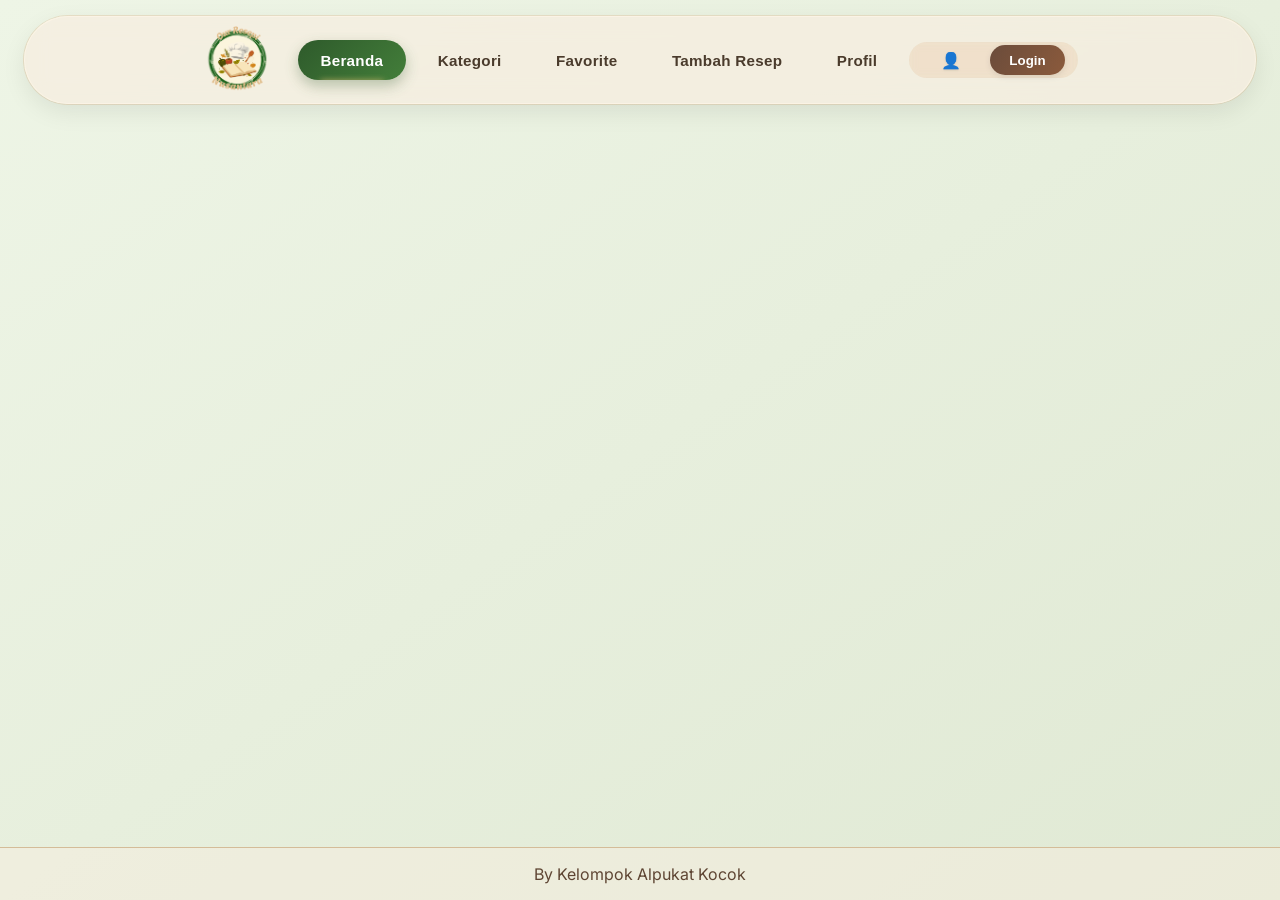
<file: index.html>
<!DOCTYPE html>
<html lang="id">
<head>
  <meta charset="UTF-8">
  <meta name="viewport" content="width=device-width, initial-scale=1.0, viewport-fit=cover">
  <title>Rasa Nusantara | Resep & Komunitas</title>
  <link rel="stylesheet" href="style.css">
  <link href="https://fonts.googleapis.com/css2?family=Inter:opsz,wght@14..32,300;400;500;600;700&display=swap" rel="stylesheet">
  <link rel="stylesheet" href="https://cdnjs.cloudflare.com/ajax/libs/font-awesome/6.0.0-beta3/css/all.min.css">
</head>
<body>
<div class="container">
  <div class="navbar">
  <div class="navbar-logo">
    <img src="jCAR.png" alt="Logo Rasa Nusantara">
  </div>
  
  <!-- Tombol burger (hanya tampil di mobile) -->
  <button class="burger-btn" id="burgerBtn">
    <i class="fas fa-bars"></i>
  </button>

  <!-- Menu navigasi dan user area (akan disembunyikan di mobile) -->
  <div class="nav-links" id="navLinks">
    <button class="nav-btn active" data-view="home">Beranda</button>
    <button class="nav-btn" data-view="kategori">Kategori</button>
    <button class="nav-btn" data-view="favorite">Favorite</button>
    <button class="nav-btn" data-view="tambah">Tambah Resep</button>
    <button class="nav-btn" data-view="profil">Profil</button>
    <button id="adminDashboardBtn" class="nav-btn" style="display:none;" data-view="admin">Dashboard Admin</button>
    
    <div class="user-area" id="userArea">
      <span id="userGreeting" class="user-greeting"></span>
      <button id="authBtn" class="btn-auth">Login</button>
    </div>
  </div>
</div>
  <div id="mainContent"></div>
</div>
<footer>By Kelompok Alpukat Kocok</footer>

<!-- Modal Konfirmasi Custom -->
<div id="confirmModal" class="confirm-modal">
  <div class="confirm-content">
    <p id="confirmMessage">Apakah Anda yakin?</p>
    <div class="confirm-buttons">
      <button id="confirmYesBtn" class="confirm-yes">Ya, Hapus</button>
      <button id="confirmNoBtn" class="confirm-no">Batal</button>
    </div>
  </div>
</div>

<!-- Modal Login/Register -->
<div id="authModal" class="modal">
  <div class="modal-content" style="max-width: 450px;">
    <button class="close-modal" id="closeAuthModal">&times;</button>
    <h2 id="authTitle">Login</h2>
    <div id="authError" class="warning" style="display:none;"></div>
    <div class="form-grid" style="margin-top:1rem;">
      <div id="usernameField" style="display:none;"><div class="form-row"><label>Username</label><input type="text" id="authUsername" placeholder="Nama pengguna"></div></div>
      <div class="form-row"><label>Email</label><input type="email" id="authEmail" placeholder="email@contoh.com"></div>
      <div class="form-row"><label>Password (min. 8 karakter)</label><input type="password" id="authPassword" placeholder="********"></div>
      <button id="authSubmitBtn" class="btn-submit">Masuk</button>
      <p id="authSwitchText" style="text-align:center; margin-top:1rem;">Belum punya akun? <a href="#" id="switchToRegister">Daftar</a></p>
    </div>
  </div>
</div>

<!-- Modal Detail Resep -->
<div id="recipeModal" class="modal">
  <div class="modal-content">
    <button class="close-modal" id="closeModalBtn">&times;</button>
    <img id="modalImage" class="modal-img" alt="Foto">
    <div style="display: flex; justify-content: space-between; flex-wrap:wrap;">
      <h2 id="modalTitle"></h2>
      <div id="modalAvgRating" class="rating-stars"></div>
    </div>
    <div id="modalMeta" style="margin:8px 0;"></div>
    <h3>Bahan</h3><ul id="modalIngredients"></ul>
    <h3>Langkah</h3><ul id="modalSteps"></ul>
    <h3>Komentar & Rating</h3>
    <div id="commentsList"></div>
    <div id="commentSectionDynamic" class="comment-section"></div>
  </div>
</div>

<script src="script.js"></script>
</body>
</html>
</file>
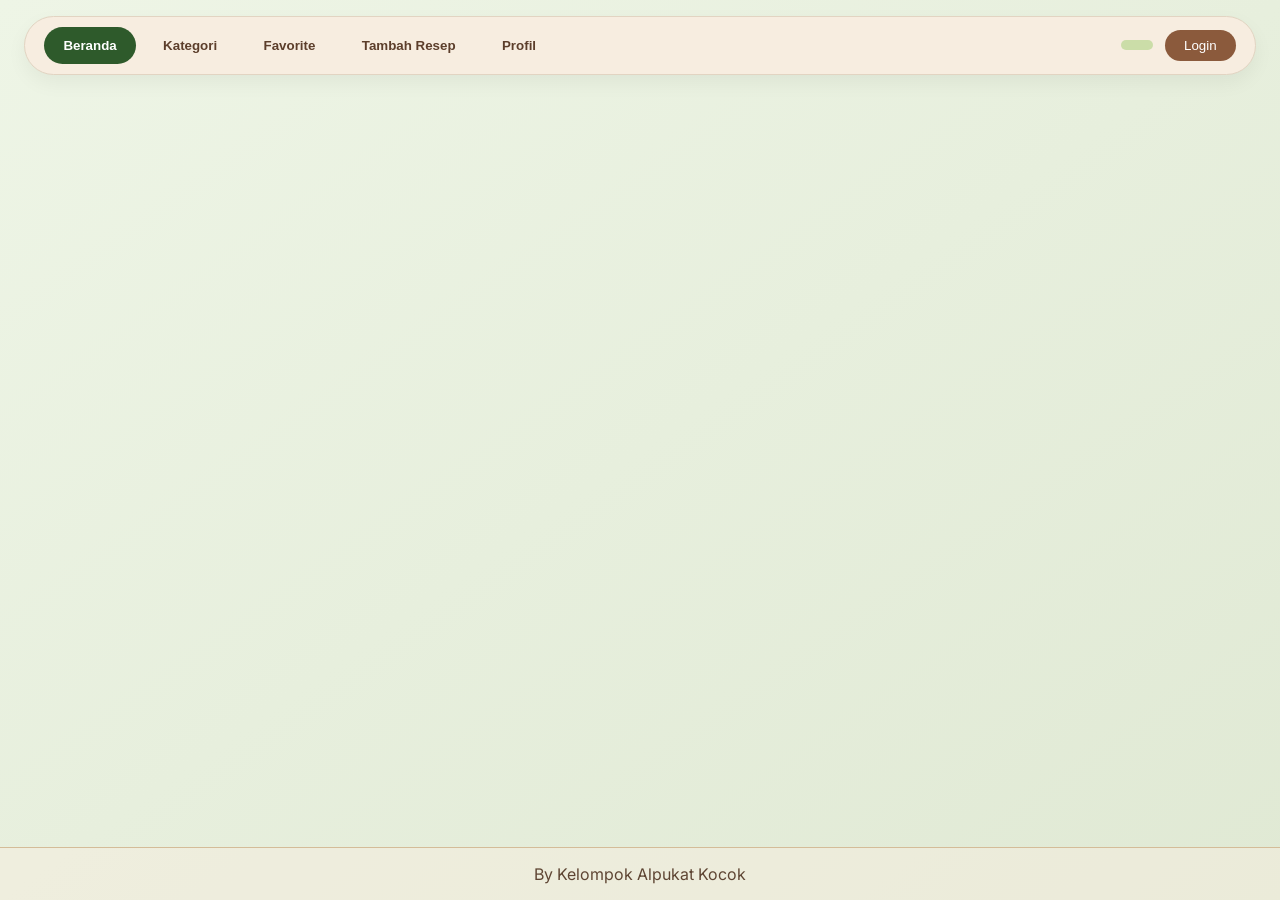
<file: Ourrecepi/index.html>
<!DOCTYPE html>
<html lang="id">
<head>
  <meta charset="UTF-8">
  <meta name="viewport" content="width=device-width, initial-scale=1.0, viewport-fit=cover">
  <title>Rasa Nusantara | Resep & Komunitas</title>
  <link rel="stylesheet" href="style.css">
  <link href="https://fonts.googleapis.com/css2?family=Inter:opsz,wght@14..32,300;400;500;600;700&display=swap" rel="stylesheet">
  <link rel="stylesheet" href="https://cdnjs.cloudflare.com/ajax/libs/font-awesome/6.0.0-beta3/css/all.min.css">
</head>
<body>
<div class="container">
  <div class="navbar">
    <button class="nav-btn active" data-view="home">Beranda</button>
    <button class="nav-btn" data-view="kategori">Kategori</button>
    <button class="nav-btn" data-view="favorite">Favorite</button>
    <button class="nav-btn" data-view="tambah">Tambah Resep</button>
    <button class="nav-btn" data-view="profil">Profil</button>
    <button id="adminDashboardBtn" class="nav-btn" style="display:none;" data-view="admin">Dashboard Admin</button>
    <div class="user-area" id="userArea">
      <span id="userGreeting" class="user-greeting"></span>
      <button id="authBtn" class="btn-auth">Login</button>
    </div>
  </div>
  <div id="mainContent"></div>
</div>
<footer>By Kelompok Alpukat Kocok</footer>

<!-- Modal Konfirmasi Custom -->
<div id="confirmModal" class="confirm-modal">
  <div class="confirm-content">
    <p id="confirmMessage">Apakah Anda yakin?</p>
    <div class="confirm-buttons">
      <button id="confirmYesBtn" class="confirm-yes">Ya, Hapus</button>
      <button id="confirmNoBtn" class="confirm-no">Batal</button>
    </div>
  </div>
</div>

<!-- Modal Login/Register -->
<div id="authModal" class="modal">
  <div class="modal-content" style="max-width: 450px;">
    <button class="close-modal" id="closeAuthModal">&times;</button>
    <h2 id="authTitle">Login</h2>
    <div id="authError" class="warning" style="display:none;"></div>
    <div class="form-grid" style="margin-top:1rem;">
      <div id="usernameField" style="display:none;"><div class="form-row"><label>Username</label><input type="text" id="authUsername" placeholder="Nama pengguna"></div></div>
      <div class="form-row"><label>Email</label><input type="email" id="authEmail" placeholder="email@contoh.com"></div>
      <div class="form-row"><label>Password (min. 8 karakter)</label><input type="password" id="authPassword" placeholder="********"></div>
      <button id="authSubmitBtn" class="btn-submit">Masuk</button>
      <p id="authSwitchText" style="text-align:center; margin-top:1rem;">Belum punya akun? <a href="#" id="switchToRegister">Daftar</a></p>
    </div>
  </div>
</div>

<!-- Modal Detail Resep -->
<div id="recipeModal" class="modal">
  <div class="modal-content">
    <button class="close-modal" id="closeModalBtn">&times;</button>
    <img id="modalImage" class="modal-img" alt="Foto">
    <div style="display: flex; justify-content: space-between; flex-wrap:wrap;">
      <h2 id="modalTitle"></h2>
      <div id="modalAvgRating" class="rating-stars"></div>
    </div>
    <div id="modalMeta" style="margin:8px 0;"></div>
    <h3>Bahan</h3><ul id="modalIngredients"></ul>
    <h3>Langkah</h3><ul id="modalSteps"></ul>
    <h3>Komentar & Rating</h3>
    <div id="commentsList"></div>
    <div id="commentSectionDynamic" class="comment-section"></div>
  </div>
</div>

<script src="script.js"></script>
</body>
</html>
</file>
<file: style.css>
* {
  margin: 0;
  padding: 0;
  box-sizing: border-box;
}

body {
  font-family: 'Inter', sans-serif;
  background: linear-gradient(145deg, #eef5e6 0%, #e0e9d4 100%);
  color: #2c2b26;
  scroll-behavior: smooth;
  min-height: 100vh;
  display: flex;
  flex-direction: column;
}

.container {
  max-width: 1280px;
  margin: 0 auto;
  padding: 1rem 1.5rem 2rem;
  flex: 1;
  width: 100%;
}

footer {
  text-align: center;
  margin-top: 2rem;
  padding: 1rem;
  color: #5e4533;
  border-top: 1px solid #d4bc98;
  background: rgba(247, 237, 224, 0.5);
}

:root {
  --green-deep: #2e5a2b;
  --green-soft: #568f4b;
  --green-pale: #cbdda8;
  --brown-dark: #5c3e2b;
  --brown-medium: #8b5a3c;
  --brown-light: #c7a47b;
  --brown-cream: #f7ede0;
  --shadow-sm: 0 8px 20px rgba(0, 0, 0, 0.05);
  --shadow-md: 0 12px 28px rgba(0, 0, 0, 0.1);
}

/* ========== NAVBAR ========== */
.navbar {
  background: rgba(247, 237, 224, 0.7);
  backdrop-filter: blur(12px);
  border-radius: 3rem;
  padding: 0.5rem 1.8rem;
  margin-bottom: 2.5rem;
  display: flex;
  flex-wrap: wrap;
  justify-content: center;
  align-items: center;
  gap: 0.6rem;
  box-shadow: 0 8px 24px rgba(0, 0, 0, 0.08), 0 0 0 1px rgba(224, 196, 156, 0.4);
  border: 1px solid rgba(255, 245, 230, 0.6);
  transition: all 0.3s ease;
}

.navbar-logo {
  display: flex;
  align-items: center;
  margin-right: 1rem;
}

.navbar-logo img {
  height: 70px;
  width: auto;
  object-fit: contain;
  border-radius: 12px;
  transition: transform 0.2s ease;
}

.navbar-logo img:hover {
  transform: scale(1.02);
}

.nav-btn {
  background: transparent;
  border: none;
  font-weight: 600;
  padding: 0.7rem 1.4rem;
  border-radius: 2.5rem;
  cursor: pointer;
  color: #4a3b2c;
  display: inline-flex;
  align-items: center;
  gap: 10px;
  font-size: 0.95rem;
  transition: all 0.25s cubic-bezier(0.2, 0.9, 0.4, 1.1);
  letter-spacing: 0.3px;
  position: relative;
  overflow: hidden;
}

.nav-btn i {
  font-size: 1.1rem;
  transition: transform 0.2s;
}

.nav-btn:hover {
  background: rgba(86, 143, 75, 0.15);
  color: #2c5e2a;
  transform: translateY(-2px) scale(1.02);
  box-shadow: 0 6px 12px rgba(0, 0, 0, 0.05);
}

.nav-btn:hover i {
  transform: scale(1.1) rotate(2deg);
}

.nav-btn.active {
  background: linear-gradient(135deg, #2e5a2b, #437e3a);
  color: white;
  box-shadow: 0 6px 14px rgba(46, 90, 43, 0.3);
  border: none;
  position: relative;
}

.nav-btn.active::after {
  content: '';
  position: absolute;
  bottom: -4px;
  left: 20%;
  width: 60%;
  height: 3px;
  background: #f5b042;
  border-radius: 4px;
  box-shadow: 0 0 6px #ffcd7e;
}

.nav-btn.active i {
  color: #ffd966;
  text-shadow: 0 0 2px rgba(0, 0, 0, 0.2);
}

.user-area {
  margin-left: auto;
  display: flex;
  align-items: center;
  gap: 16px;
  background: rgba(224, 196, 156, 0.3);
  padding: 0.2rem 0.8rem 0.2rem 1.2rem;
  border-radius: 40px;
  backdrop-filter: blur(4px);
}

.user-greeting {
  font-weight: 600;
  color: #3b5c2c;
  background: transparent;
  padding: 0.3rem 0.8rem;
  border-radius: 2rem;
  font-size: 0.85rem;
  display: flex;
  align-items: center;
  gap: 6px;
}

.user-greeting::before {
  content: "👤";
  font-size: 1rem;
  filter: drop-shadow(0 1px 1px rgba(0, 0, 0, 0.1));
}

.btn-auth {
  background: linear-gradient(120deg, #6b4c3b, #8b5a3c);
  color: white;
  border: none;
  padding: 0.45rem 1.2rem;
  border-radius: 2.5rem;
  cursor: pointer;
  font-weight: 600;
  display: inline-flex;
  align-items: center;
  gap: 8px;
  transition: all 0.2s;
  box-shadow: 0 2px 6px rgba(0, 0, 0, 0.1);
}

.btn-auth i {
  font-size: 0.9rem;
}

.btn-auth:hover {
  background: linear-gradient(120deg, #5a3d2f, #734a2e);
  transform: scale(1.02);
  box-shadow: 0 6px 12px rgba(0, 0, 0, 0.15);
}

/* ========== KATEGORI ========== */
.category-filters {
  display: flex;
  flex-wrap: wrap;
  justify-content: center;
  gap: 0.7rem;
  margin-bottom: 2rem;
}

.cat-chip {
  background: var(--brown-cream);
  border: 1px solid var(--brown-light);
  padding: 0.5rem 1.2rem;
  border-radius: 40px;
  font-weight: 500;
  cursor: pointer;
  transition: 0.2s;
}

.cat-chip.active-cat {
  background: var(--green-deep);
  color: white;
}

/* ========== GRID RESEP ========== */
.recipes-grid {
  display: grid;
  grid-template-columns: 1fr;
  gap: 1.8rem;
  margin: 1.5rem 0;
}

@media (min-width: 640px) {
  .recipes-grid {
    grid-template-columns: repeat(2, 1fr);
  }
}

@media (min-width: 1024px) {
  .recipes-grid {
    grid-template-columns: repeat(3, 1fr);
  }
}

.recipe-card {
  background: var(--brown-cream);
  border-radius: 1.8rem;
  overflow: hidden;
  box-shadow: var(--shadow-sm);
  transition: 0.25s ease;
  border: 1px solid #e2d4c2;
  position: relative;
}

.recipe-card:hover {
  transform: translateY(-5px);
  box-shadow: var(--shadow-md);
}

.favorite-star {
  position: absolute;
  top: 1rem;
  right: 1rem;
  background: rgba(247, 237, 224, 0.9);
  border-radius: 50%;
  width: 38px;
  height: 38px;
  display: flex;
  align-items: center;
  justify-content: center;
  cursor: pointer;
  z-index: 10;
  color: #c49a6c;
}

.favorite-star.active-star {
  color: #e6b422;
}

.card-img {
  width: 100%;
  height: 180px;
  object-fit: cover;
  background: linear-gradient(135deg, #d8b48c, #c2a07a);
  display: block;
}

.card-content {
  padding: 1.2rem;
}

.recipe-title {
  font-size: 1.35rem;
  font-weight: 700;
  color: var(--brown-dark);
  display: flex;
  justify-content: space-between;
  align-items: center;
  flex-wrap: wrap;
}

.rating-stars {
  color: #f5b042;
  font-size: 0.8rem;
  letter-spacing: 2px;
}

.meta-info {
  font-size: 0.75rem;
  color: #7b5a41;
  margin: 0.6rem 0;
  display: flex;
  gap: 0.8rem;
}

.btn-detail,
.btn-delete {
  background: var(--brown-dark);
  width: 100%;
  border: none;
  color: white;
  padding: 0.6rem;
  border-radius: 40px;
  font-weight: 600;
  margin-top: 0.8rem;
  cursor: pointer;
  transition: 0.2s;
}

.btn-detail:hover {
  background: var(--green-soft);
}

.btn-delete {
  background: #a94442;
  margin-top: 0.4rem;
}

.btn-delete:hover {
  background: #8b3c3c;
}

/* ========== FORM ========== */
.add-recipe-form,
.comment-section {
  background: var(--brown-cream);
  border-radius: 1.8rem;
  padding: 1.5rem;
  margin-top: 1rem;
  border: 1px solid #e2d4c2;
}

.form-grid {
  display: flex;
  flex-direction: column;
  gap: 1rem;
}

.form-row {
  display: flex;
  flex-direction: column;
  gap: 0.3rem;
}

.form-row label {
  font-weight: 600;
  color: var(--brown-dark);
  font-size: 0.85rem;
}

input,
select,
textarea {
  padding: 0.7rem 1rem;
  border-radius: 1rem;
  border: 1px solid #dac09e;
  background: #fffcf7;
  font-family: inherit;
  outline: none;
  transition: 0.2s;
}

input:focus,
select:focus,
textarea:focus {
  border-color: var(--green-soft);
  box-shadow: 0 0 0 3px rgba(86, 143, 75, 0.2);
}

.btn-submit {
  background: var(--green-deep);
  color: white;
  border: none;
  padding: 0.8rem;
  border-radius: 3rem;
  font-weight: bold;
  cursor: pointer;
}

.image-preview {
  width: 100%;
  max-height: 150px;
  object-fit: cover;
  border-radius: 1rem;
  margin-top: 0.5rem;
  border: 1px solid var(--brown-light);
  background: #e9dbc9;
}

/* ========== MODAL KONFIRMASI ========== */
.confirm-modal {
  display: none;
  position: fixed;
  top: 0;
  left: 0;
  width: 100%;
  height: 100%;
  background: rgba(30, 25, 20, 0.8);
  backdrop-filter: blur(4px);
  z-index: 2000;
  align-items: center;
  justify-content: center;
  padding: 1rem;
}

.confirm-content {
  background: #fffaf3;
  max-width: 380px;
  width: 100%;
  border-radius: 2rem;
  padding: 1.8rem;
  text-align: center;
  border: 1px solid var(--brown-light);
  box-shadow: var(--shadow-md);
}

.confirm-content p {
  margin: 1rem 0;
  font-size: 1rem;
  color: var(--brown-dark);
}

.confirm-buttons {
  display: flex;
  gap: 1rem;
  justify-content: center;
  margin-top: 1.5rem;
}

.confirm-yes,
.confirm-no {
  padding: 0.5rem 1.8rem;
  border-radius: 3rem;
  font-weight: 600;
  cursor: pointer;
  border: none;
  transition: 0.2s;
}

.confirm-yes {
  background: var(--green-deep);
  color: white;
}

.confirm-yes:hover {
  background: var(--green-soft);
}

.confirm-no {
  background: #a94442;
  color: white;
}

.confirm-no:hover {
  background: #8b3c3c;
}

/* ========== MODAL UMUM ========== */
.modal {
  display: none;
  position: fixed;
  top: 0;
  left: 0;
  width: 100%;
  height: 100%;
  background: rgba(30, 25, 20, 0.85);
  backdrop-filter: blur(5px);
  z-index: 1000;
  align-items: center;
  justify-content: center;
  padding: 1rem;
}

.modal-content {
  background: #fffaf3;
  max-width: 700px;
  width: 100%;
  max-height: 90vh;
  overflow-y: auto;
  border-radius: 2rem;
  padding: 1.5rem;
  position: relative;
  border: 1px solid var(--brown-light);
}

.close-modal {
  position: absolute;
  right: 1rem;
  top: 1rem;
  font-size: 1.6rem;
  font-weight: bold;
  background: rgba(92, 62, 43, 0.2);
  color: #5c3e2b;
  border: none;
  width: 36px;
  height: 36px;
  border-radius: 50%;
  cursor: pointer;
  transition: all 0.2s ease;
  display: flex;
  align-items: center;
  justify-content: center;
  z-index: 10;
  backdrop-filter: blur(2px);
}

.close-modal:hover {
  background: #a94442;
  color: white;
  transform: scale(1.05);
  box-shadow: 0 2px 8px rgba(0, 0, 0, 0.2);
}

.modal .close-modal {
  background: rgba(247, 237, 224, 0.85);
  color: #5c3e2b;
}

.modal .close-modal:hover {
  background: #a94442;
  color: white;
}

.modal-img {
  width: 100%;
  max-height: 250px;
  object-fit: cover;
  border-radius: 1rem;
  margin-bottom: 1rem;
  background: #e2cfb0;
}

/* ========== KOMPONEN KOMENTAR ========== */
.comment-item {
  background: #f1e8dc;
  border-radius: 1rem;
  padding: 0.8rem;
  margin-bottom: 0.8rem;
  border-left: 4px solid var(--green-soft);
  transition: opacity 0.2s ease;
}

.delete-comment-btn {
  background: rgba(169, 68, 66, 0.9);
  border: none;
  color: white;
  padding: 4px 12px;
  border-radius: 30px;
  cursor: pointer;
  font-size: 0.7rem;
  margin-top: 6px;
  transition: all 0.2s ease;
}

.delete-comment-btn:hover {
  background: #8b3c3c;
  transform: scale(0.96);
}

.star-rating-input i {
  cursor: pointer;
  font-size: 1.4rem;
  margin-right: 5px;
  color: #ccc;
}

.star-rating-input i.selected {
  color: #f5b042;
}

.not-found {
  text-align: center;
  background: var(--brown-cream);
  padding: 2rem;
  border-radius: 2rem;
}

.profile-stats {
  display: flex;
  gap: 1rem;
  margin-bottom: 1rem;
  background: var(--brown-cream);
  padding: 0.8rem 1.2rem;
  border-radius: 2rem;
}

.warning {
  color: #a94442;
  background: #f2dede;
  padding: 0.5rem;
  border-radius: 1rem;
  text-align: center;
  margin-top: 0.5rem;
}

.login-prompt {
  background: #e9dbc9;
  padding: 0.8rem;
  border-radius: 2rem;
  text-align: center;
  margin-top: 1rem;
}

/* ========== SLIDER / CAROUSEL ========== */
.slider-container {
  position: relative;
  max-width: 100%;
  margin-bottom: 2rem;
  border-radius: 2rem;
  overflow: hidden;
  box-shadow: var(--shadow-md);
  background: var(--brown-cream);
}

.slider {
  display: flex;
  transition: transform 0.5s ease-in-out;
}

.slide {
  min-width: 100%;
  position: relative;
  height: 280px;
  overflow: hidden;
}

.slide img {
  width: 100%;
  height: 100%;
  object-fit: cover;
  display: block;
}

.slide-caption {
  position: absolute;
  bottom: 0;
  left: 0;
  right: 0;
  background: linear-gradient(to top, rgba(0, 0, 0, 0.7), transparent);
  color: white;
  padding: 1.5rem 1rem 0.8rem;
  font-weight: bold;
  font-size: 1.3rem;
  text-shadow: 1px 1px 3px rgba(0, 0, 0, 0.5);
}

.prev,
.next {
  position: absolute;
  top: 50%;
  transform: translateY(-50%);
  background: rgba(0, 0, 0, 0.5);
  color: white;
  border: none;
  padding: 12px 16px;
  cursor: pointer;
  border-radius: 50%;
  font-size: 1.2rem;
  transition: 0.2s;
  z-index: 10;
}

.prev {
  left: 16px;
}

.next {
  right: 16px;
}

.prev:hover,
.next:hover {
  background: rgba(0, 0, 0, 0.8);
}

.dots {
  text-align: center;
  padding: 12px 0;
  background: var(--brown-cream);
}

.dot {
  display: inline-block;
  width: 10px;
  height: 10px;
  margin: 0 6px;
  background-color: #c7a47b;
  border-radius: 50%;
  cursor: pointer;
  transition: 0.2s;
}

.dot.active {
  background-color: var(--green-deep);
  width: 24px;
  border-radius: 8px;
}

/* ========== RESPONSIVE ========== */
@media (max-width: 780px) {
  .navbar {
    padding: 0.8rem 1rem;
    gap: 0.4rem;
    justify-content: center;
    border-radius: 2rem;
  }

  .nav-btn {
    padding: 0.5rem 1rem;
    font-size: 0.8rem;
  }

  .nav-btn i {
    font-size: 0.9rem;
  }

  .user-area {
    margin-left: 0;
    margin-top: 6px;
    width: auto;
    justify-content: center;
  }

  .user-greeting {
    font-size: 0.7rem;
    padding: 0.2rem 0.6rem;
  }

  .navbar-logo img {
    height: 44px;
  }
}

@media (max-width: 580px) {
  .navbar {
    flex-direction: row;
    flex-wrap: wrap;
  }

  .nav-btn {
    flex: 1 0 auto;
    justify-content: center;
  }

  .user-area {
    width: 100%;
    justify-content: space-between;
    margin-top: 8px;
    background: rgba(224, 196, 156, 0.5);
  }

  .navbar-logo {
    width: 100%;
    justify-content: center;
    margin-bottom: 6px;
  }

  .navbar-logo img {
    height: 40px;
  }

  .slide {
    height: 200px;
  }

  .slide-caption {
    font-size: 1rem;
    padding: 1rem 0.5rem 0.5rem;
  }

  .prev,
  .next {
    padding: 8px 12px;
  }
}

/* ========== BURGER MENU (RESPONSIVE) ========== */
.burger-btn {
  display: none;
  background: transparent;
  border: none;
  font-size: 1.8rem;
  color: var(--brown-dark);
  cursor: pointer;
  padding: 0.5rem;
  margin-left: auto;
  transition: 0.2s;
}

.burger-btn:hover {
  color: var(--green-deep);
  transform: scale(1.05);
}

/* Untuk layar desktop, nav-links tampil horizontal */
.nav-links {
  display: flex;
  align-items: center;
  gap: 0.6rem;
  flex-wrap: wrap;
}

/* Untuk layar mobile (≤ 768px) */
@media (max-width: 768px) {
  .burger-btn {
    display: block;
  }

  .nav-links {
    display: none; /* disembunyikan default */
    position: absolute;
    top: 85px; /* sesuaikan dengan tinggi navbar */
    left: 0;
    width: 100%;
    background: rgba(247, 237, 224, 0.98);
    backdrop-filter: blur(12px);
    flex-direction: column;
    align-items: stretch;
    gap: 0;
    border-radius: 0 0 2rem 2rem;
    box-shadow: 0 12px 24px rgba(0,0,0,0.1);
    z-index: 200;
    padding: 1rem 0;
  }

  .nav-links.show {
    display: flex;
  }

  .nav-links .nav-btn,
  .nav-links .user-area {
    margin: 0.3rem 1rem;
    justify-content: center;
  }

  .nav-links .user-area {
    margin-left: 0;
    background: transparent;
    justify-content: space-between;
    padding: 0.5rem 1rem;
  }

  .navbar {
    position: relative;
  }
}
</file>
<file: Ourrecepi/style.css>
* { margin: 0; padding: 0; box-sizing: border-box; }

body {
  font-family: 'Inter', sans-serif;
  background: linear-gradient(145deg, #eef5e6 0%, #e0e9d4 100%);
  color: #2c2b26;
  scroll-behavior: smooth;
  min-height: 100vh;
  display: flex;
  flex-direction: column;
}

.container {
  max-width: 1280px;
  margin: 0 auto;
  padding: 1rem 1.5rem 2rem;
  flex: 1;
  width: 100%;
}

footer {
  text-align: center;
  margin-top: 2rem;
  padding: 1rem;
  color: #5e4533;
  border-top: 1px solid #d4bc98;
  background: rgba(247, 237, 224, 0.5);
}

:root {
  --green-deep: #2e5a2b;
  --green-soft: #568f4b;
  --green-pale: #cbdda8;
  --brown-dark: #5c3e2b;
  --brown-medium: #8b5a3c;
  --brown-light: #c7a47b;
  --brown-cream: #f7ede0;
  --shadow-sm: 0 8px 20px rgba(0,0,0,0.05);
  --shadow-md: 0 12px 28px rgba(0,0,0,0.1);
}

/* NAVBAR */
.navbar {
  background: var(--brown-cream);
  border-radius: 3rem;
  padding: 0.6rem 1.2rem;
  margin-bottom: 2rem;
  display: flex;
  flex-wrap: wrap;
  justify-content: center;
  gap: 0.5rem;
  box-shadow: var(--shadow-sm);
  border: 1px solid #e2d4c2;
}
.nav-btn {
  background: transparent;
  border: none;
  font-weight: 600;
  padding: 0.7rem 1.2rem;
  border-radius: 2.5rem;
  cursor: pointer;
  color: var(--brown-dark);
  display: inline-flex;
  align-items: center;
  gap: 8px;
  transition: 0.2s;
}
.nav-btn.active { background: var(--green-deep); color: white; }
.nav-btn:hover:not(.active) { background: var(--green-pale); }
.user-area { margin-left: auto; display: flex; gap: 12px; align-items: center; }
.btn-auth {
  background: var(--brown-medium);
  color: white;
  border: none;
  padding: 0.5rem 1.2rem;
  border-radius: 2rem;
  cursor: pointer;
  font-weight: 500;
}
.user-greeting { font-weight: 500; color: var(--brown-dark); background: var(--green-pale); padding: 0.3rem 1rem; border-radius: 2rem; }

/* KATEGORI */
.category-filters { display: flex; flex-wrap: wrap; justify-content: center; gap: 0.7rem; margin-bottom: 2rem; }
.cat-chip {
  background: var(--brown-cream);
  border: 1px solid var(--brown-light);
  padding: 0.5rem 1.2rem;
  border-radius: 40px;
  font-weight: 500;
  cursor: pointer;
  transition: 0.2s;
}
.cat-chip.active-cat { background: var(--green-deep); color: white; }

/* GRID RESEP */
.recipes-grid { display: grid; grid-template-columns: 1fr; gap: 1.8rem; margin: 1.5rem 0; }
@media (min-width: 640px) { .recipes-grid { grid-template-columns: repeat(2,1fr); } }
@media (min-width: 1024px) { .recipes-grid { grid-template-columns: repeat(3,1fr); } }

.recipe-card {
  background: var(--brown-cream);
  border-radius: 1.8rem;
  overflow: hidden;
  box-shadow: var(--shadow-sm);
  transition: 0.25s ease;
  border: 1px solid #e2d4c2;
  position: relative;
}
.recipe-card:hover { transform: translateY(-5px); box-shadow: var(--shadow-md); }
.favorite-star {
  position: absolute;
  top: 1rem;
  right: 1rem;
  background: rgba(247,237,224,0.9);
  border-radius: 50%;
  width: 38px;
  height: 38px;
  display: flex;
  align-items: center;
  justify-content: center;
  cursor: pointer;
  z-index: 10;
  color: #c49a6c;
}
.favorite-star.active-star { color: #e6b422; }
.card-img { width: 100%; height: 180px; object-fit: cover; background: linear-gradient(135deg, #d8b48c, #c2a07a); display: block; }
.card-content { padding: 1.2rem; }
.recipe-title { font-size: 1.35rem; font-weight: 700; color: var(--brown-dark); display: flex; justify-content: space-between; align-items: center; flex-wrap: wrap; }
.rating-stars { color: #f5b042; font-size: 0.8rem; letter-spacing: 2px; }
.meta-info { font-size: 0.75rem; color: #7b5a41; margin: 0.6rem 0; display: flex; gap: 0.8rem; }
.btn-detail, .btn-delete {
  background: var(--brown-dark);
  width: 100%;
  border: none;
  color: white;
  padding: 0.6rem;
  border-radius: 40px;
  font-weight: 600;
  margin-top: 0.8rem;
  cursor: pointer;
  transition: 0.2s;
}
.btn-detail:hover { background: var(--green-soft); }
.btn-delete { background: #a94442; margin-top: 0.4rem; }
.btn-delete:hover { background: #8b3c3c; }

/* FORM */
.add-recipe-form, .comment-section { background: var(--brown-cream); border-radius: 1.8rem; padding: 1.5rem; margin-top: 1rem; border: 1px solid #e2d4c2; }
.form-grid { display: flex; flex-direction: column; gap: 1rem; }
.form-row { display: flex; flex-direction: column; gap: 0.3rem; }
.form-row label { font-weight: 600; color: var(--brown-dark); font-size: 0.85rem; }
input, select, textarea { padding: 0.7rem 1rem; border-radius: 1rem; border: 1px solid #dac09e; background: #fffcf7; font-family: inherit; outline: none; transition: 0.2s; }
input:focus, select:focus, textarea:focus { border-color: var(--green-soft); box-shadow: 0 0 0 3px rgba(86,143,75,0.2); }
.btn-submit { background: var(--green-deep); color: white; border: none; padding: 0.8rem; border-radius: 3rem; font-weight: bold; cursor: pointer; }
.image-preview {
  width: 100%;
  max-height: 150px;
  object-fit: cover;
  border-radius: 1rem;
  margin-top: 0.5rem;
  border: 1px solid var(--brown-light);
  background: #e9dbc9;
}

/* MODAL KONFIRMASI CUSTOM */
.confirm-modal {
  display: none;
  position: fixed;
  top: 0; left: 0; width: 100%; height: 100%;
  background: rgba(30,25,20,0.8);
  backdrop-filter: blur(4px);
  z-index: 2000;
  align-items: center;
  justify-content: center;
  padding: 1rem;
}
.confirm-content {
  background: #fffaf3;
  max-width: 380px;
  width: 100%;
  border-radius: 2rem;
  padding: 1.8rem;
  text-align: center;
  border: 1px solid var(--brown-light);
  box-shadow: var(--shadow-md);
}
.confirm-content p { margin: 1rem 0; font-size: 1rem; color: var(--brown-dark); }
.confirm-buttons { display: flex; gap: 1rem; justify-content: center; margin-top: 1.5rem; }
.confirm-yes, .confirm-no { padding: 0.5rem 1.8rem; border-radius: 3rem; font-weight: 600; cursor: pointer; border: none; transition: 0.2s; }
.confirm-yes { background: var(--green-deep); color: white; }
.confirm-yes:hover { background: var(--green-soft); }
.confirm-no { background: #a94442; color: white; }
.confirm-no:hover { background: #8b3c3c; }

/* MODAL BIASA */
.modal {
  display: none;
  position: fixed;
  top: 0; left: 0; width: 100%; height: 100%;
  background: rgba(30,25,20,0.85);
  backdrop-filter: blur(5px);
  z-index: 1000;
  align-items: center;
  justify-content: center;
  padding: 1rem;
}
.modal-content {
  background: #fffaf3;
  max-width: 700px;
  width: 100%;
  max-height: 90vh;
  overflow-y: auto;
  border-radius: 2rem;
  padding: 1.5rem;
  position: relative;
  border: 1px solid var(--brown-light);
}
.close-modal { position: absolute; right: 1.2rem; top: 1rem; font-size: 1.8rem; background: none; border: none; cursor: pointer; color: var(--brown-dark); }
.modal-img { width: 100%; max-height: 250px; object-fit: cover; border-radius: 1rem; margin-bottom: 1rem; background: #e2cfb0; }

.comment-item {
  background: #f1e8dc;
  border-radius: 1rem;
  padding: 0.8rem;
  margin-bottom: 0.8rem;
  border-left: 4px solid var(--green-soft);
  transition: opacity 0.2s ease;
}
.delete-comment-btn {
  background: rgba(169, 68, 66, 0.9);
  border: none;
  color: white;
  padding: 4px 12px;
  border-radius: 30px;
  cursor: pointer;
  font-size: 0.7rem;
  margin-top: 6px;
  transition: all 0.2s ease;
}
.delete-comment-btn:hover { background: #8b3c3c; transform: scale(0.96); }
.star-rating-input i { cursor: pointer; font-size: 1.4rem; margin-right: 5px; color: #ccc; }
.star-rating-input i.selected { color: #f5b042; }

.not-found { text-align: center; background: var(--brown-cream); padding: 2rem; border-radius: 2rem; }
.profile-stats { display: flex; gap: 1rem; margin-bottom: 1rem; background: var(--brown-cream); padding: 0.8rem 1.2rem; border-radius: 2rem; }
.warning { color: #a94442; background: #f2dede; padding: 0.5rem; border-radius: 1rem; text-align: center; margin-top: 0.5rem; }
.login-prompt { background: #e9dbc9; padding: 0.8rem; border-radius: 2rem; text-align: center; margin-top: 1rem; }
</file>
